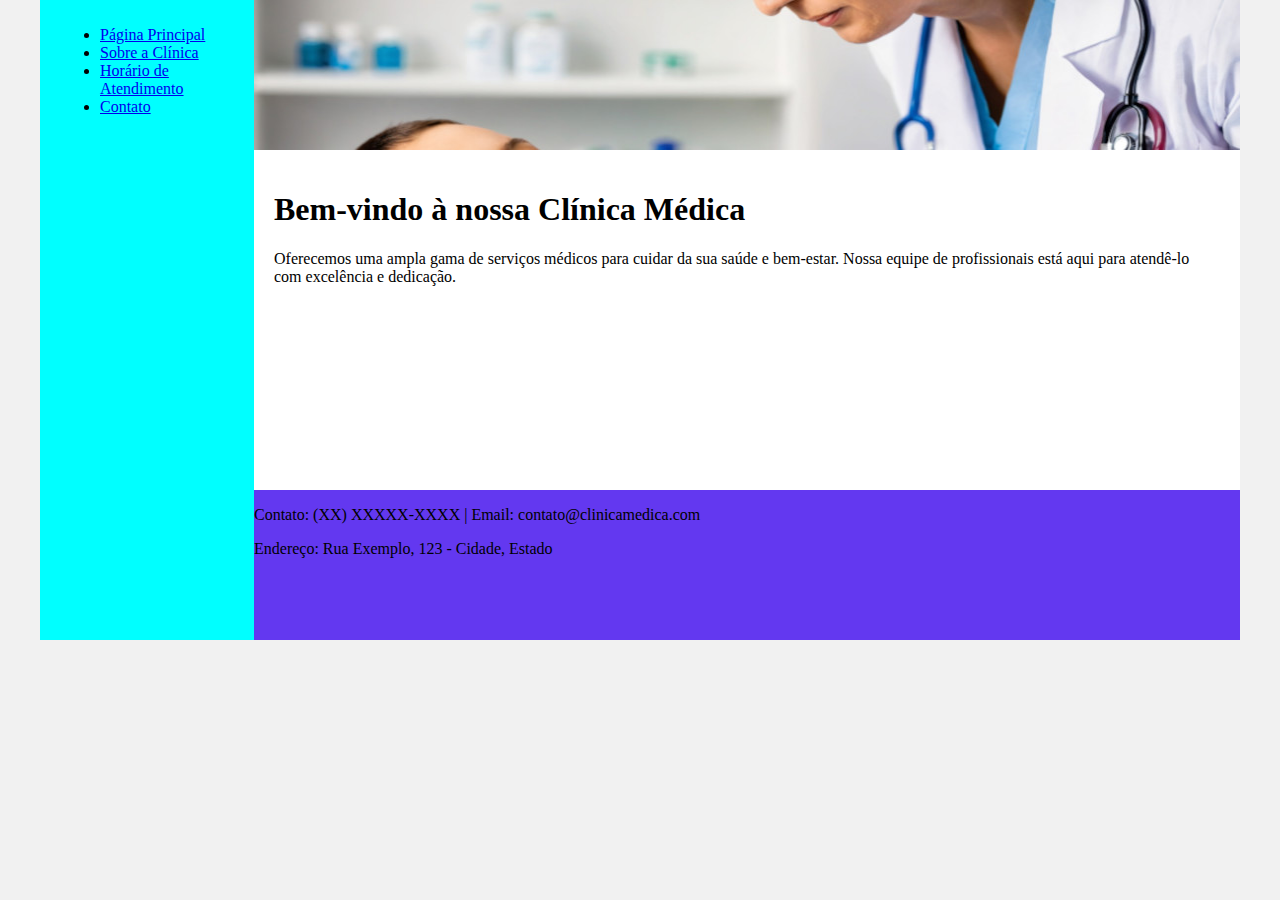
<file: index.html>
<!DOCTYPE html>
<html lang="en">
<head>
    <meta charset="UTF-8">
    <meta http-equiv="X-UA-Compatible" content="IE=edge">
    <meta name="viewport" content="width=device-width, initial-scale=1.0">
    <title>Página Principal - Clínica Médica</title>
    <link rel="stylesheet" href="base.css">
</head>
<body>
    <div class="wrapper">
        <div class="menu">
            <ul>
                <li><a href="index.html">Página Principal</a></li>
                <li><a href="sobre.html">Sobre a Clínica</a></li>
                <li><a href="horario.html">Horário de Atendimento</a></li>
                <li><a href="contato.html">Contato</a></li>
            </ul>
        </div>

        <div class="main">
            <div class="header">
                <img src="assets/images/header_principal.jpg" alt="Header Principal">
            </div>
    
            <div class="content">
                <h1>Bem-vindo à nossa Clínica Médica</h1>
                <p>Oferecemos uma ampla gama de serviços médicos para cuidar da sua saúde e bem-estar. Nossa equipe de profissionais está aqui para atendê-lo com excelência e dedicação.</p>
            </div>
    
            <div class="footer">
                <p>Contato: (XX) XXXXX-XXXX | Email: contato@clinicamedica.com</p>
                <p>Endereço: Rua Exemplo, 123 - Cidade, Estado</p>
            </div>
        </div>
    </div>
</body>
</html>
</file>
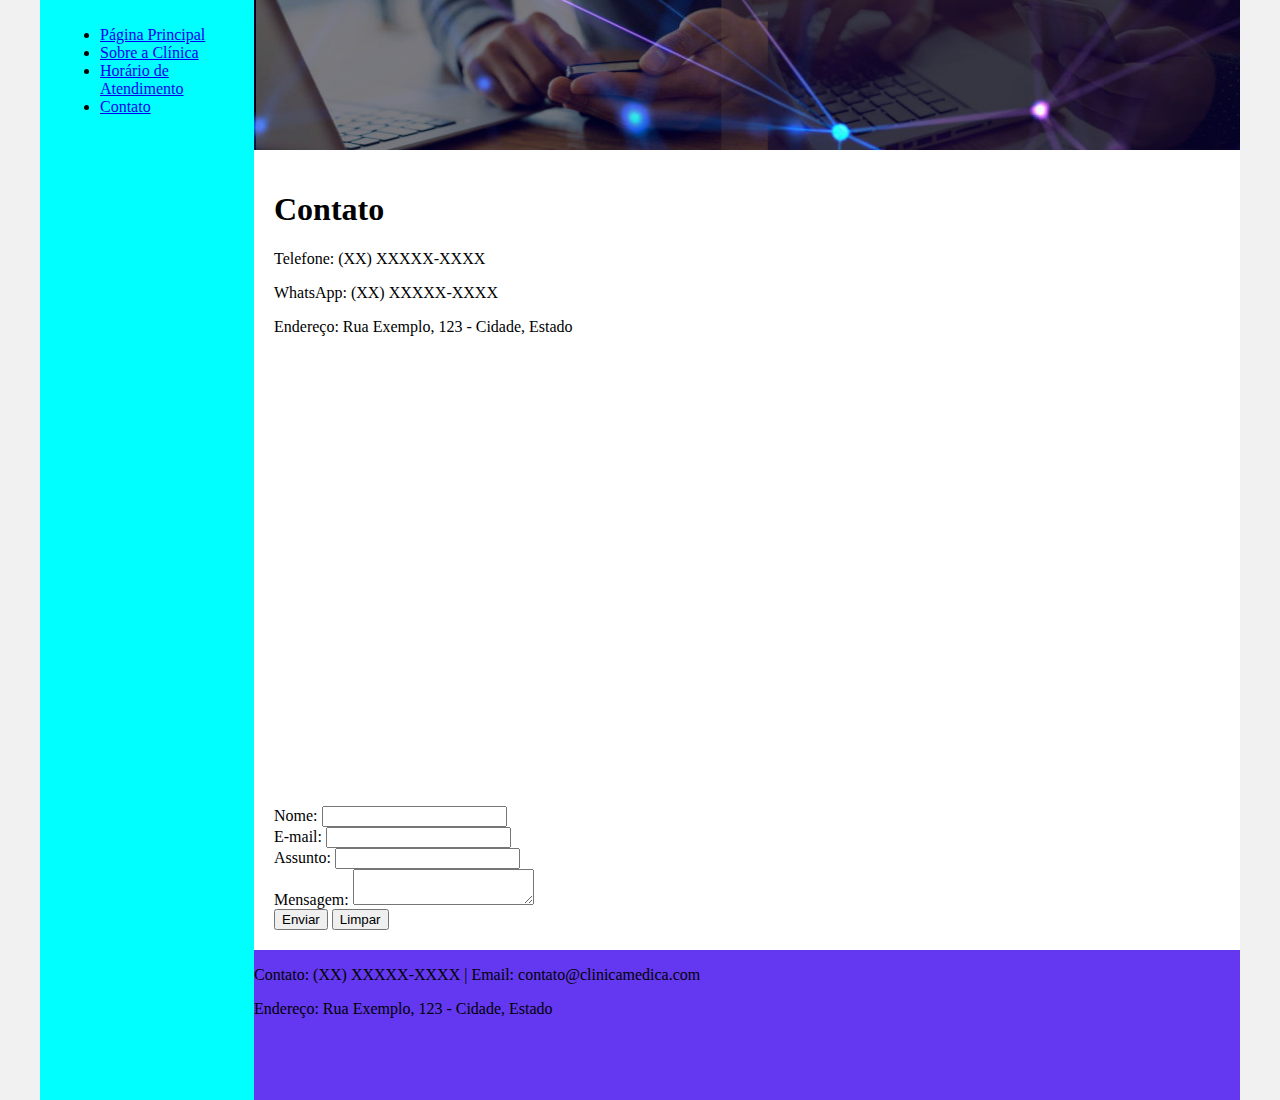
<file: contato.html>
<!DOCTYPE html>
<html lang="en">
<head>
    <meta charset="UTF-8">
    <meta http-equiv="X-UA-Compatible" content="IE=edge">
    <meta name="viewport" content="width=device-width, initial-scale=1.0">
    <title>Contato - Clínica Médica</title>
    <link rel="stylesheet" href="base.css">
</head>
<body>
    <div class="wrapper">
        <div class="menu">
            <ul>
                <li><a href="index.html">Página Principal</a></li>
                <li><a href="sobre.html">Sobre a Clínica</a></li>
                <li><a href="horario.html">Horário de Atendimento</a></li>
                <li><a href="contato.html">Contato</a></li>
            </ul>
        </div>

        <div class="main">
            <div class="header">
                <img src="assets/images/header_contato.jpg" alt="Header Contato">
            </div>
    
            <div class="content">
                <h1>Contato</h1>
                <p>Telefone: (XX) XXXXX-XXXX</p>
                <p>WhatsApp: (XX) XXXXX-XXXX</p>
                <p>Endereço: Rua Exemplo, 123 - Cidade, Estado</p>
                <iframe src="https://www.google.com/maps/embed?pb=!1m18!1m12!1m3!1d3450.1795432113718!2d-51.21369382543147!3d-30.146282436004597!2m3!1f0!2f0!3f0!3m2!1i1024!2i768!4f13.1!3m3!1m2!1s0x9519837b4a49d011%3A0x534e367a5f984583!2sAv.%20Juca%20Batista%2C%201847%20-%20Cavalhada%2C%20Porto%20Alegre%20-%20RS%2C%2091770-210%2C%20Brazil!5e0!3m2!1sen!2sus!4v1722716421683!5m2!1sen!2sus" width="600" height="450" style="border:0;" allowfullscreen="" loading="lazy" referrerpolicy="no-referrer-when-downgrade"></iframe>
                <form>
                    <label for="name">Nome:</label>
                    <input type="text" id="name" name="name"><br>
                    <label for="email">E-mail:</label>
                    <input type="email" id="email" name="email"><br>
                    <label for="subject">Assunto:</label>
                    <input type="text" id="subject" name="subject"><br>
                    <label for="message">Mensagem:</label>
                    <textarea id="message" name="message"></textarea><br>
                    <button type="submit">Enviar</button>
                    <button type="reset">Limpar</button>
                </form>
            </div>
    
            <div class="footer">
                <p>Contato: (XX) XXXXX-XXXX | Email: contato@clinicamedica.com</p>
                <p>Endereço: Rua Exemplo, 123 - Cidade, Estado</p>
            </div>
        </div>
    </div>
</body>
</html>
</file>
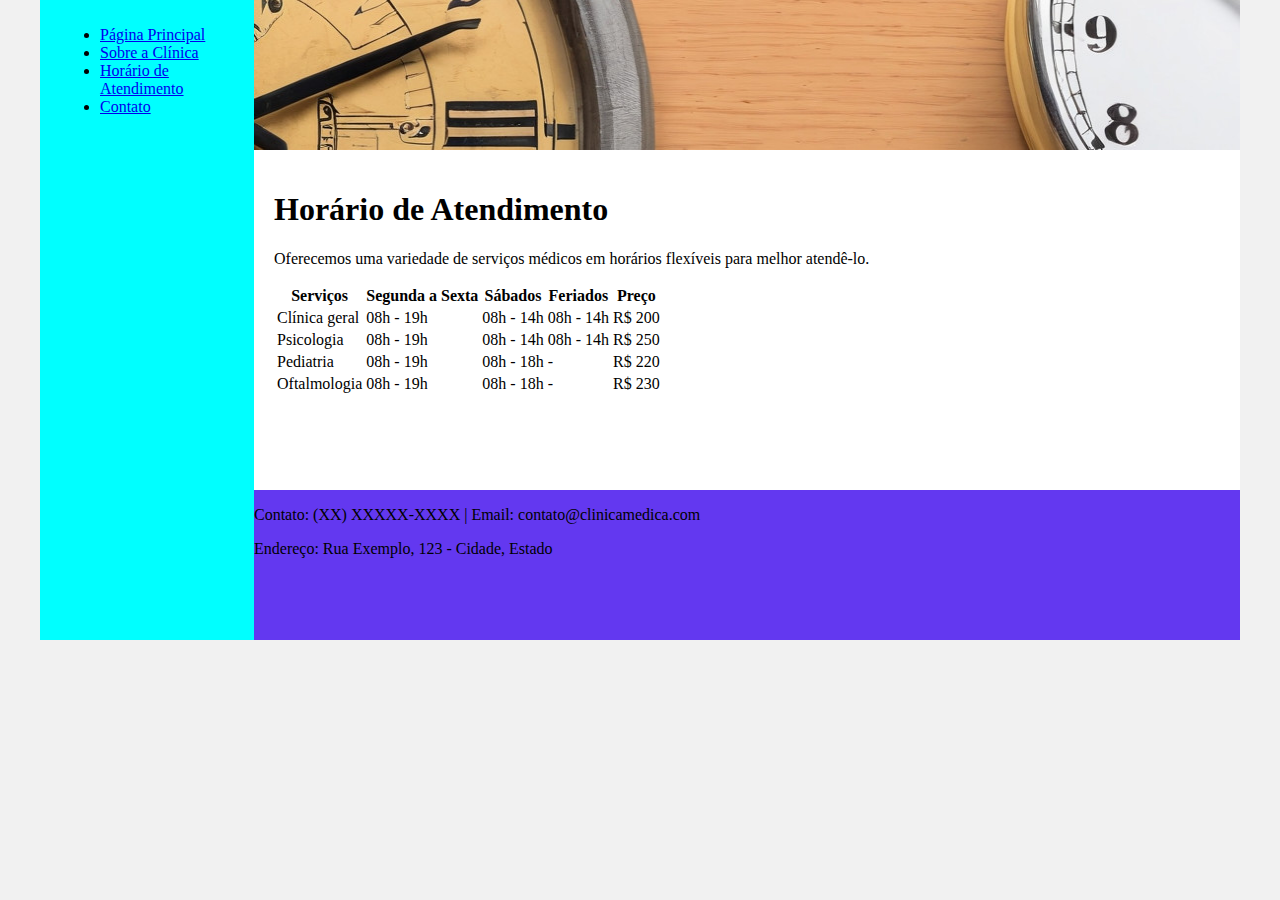
<file: horario.html>
<!DOCTYPE html>
<html lang="en">
<head>
    <meta charset="UTF-8">
    <meta http-equiv="X-UA-Compatible" content="IE=edge">
    <meta name="viewport" content="width=device-width, initial-scale=1.0">
    <title>Horário de Atendimento - Clínica Médica</title>
    <link rel="stylesheet" href="base.css">
</head>
<body>
    <div class="wrapper">
        <div class="menu">
            <ul>
                <li><a href="index.html">Página Principal</a></li>
                <li><a href="sobre.html">Sobre a Clínica</a></li>
                <li><a href="horario.html">Horário de Atendimento</a></li>
                <li><a href="contato.html">Contato</a></li>
            </ul>
        </div>

        <div class="main">
            <div class="header">
                <img src="assets/images/header_horario.jpg" alt="Header Horário de Atendimento">
            </div>
    
            <div class="content">
                <h1>Horário de Atendimento</h1>
                <p>Oferecemos uma variedade de serviços médicos em horários flexíveis para melhor atendê-lo.</p>
                <table>
                    <tr>
                        <th>Serviços</th>
                        <th>Segunda a Sexta</th>
                        <th>Sábados</th>
                        <th>Feriados</th>
                        <th>Preço</th>
                    </tr>
                    <tr>
                        <td>Clínica geral</td>
                        <td>08h - 19h</td>
                        <td>08h - 14h</td>
                        <td>08h - 14h</td>
                        <td>R$ 200</td>
                    </tr>
                    <tr>
                        <td>Psicologia</td>
                        <td>08h - 19h</td>
                        <td>08h - 14h</td>
                        <td>08h - 14h</td>
                        <td>R$ 250</td>
                    </tr>
                    <tr>
                        <td>Pediatria</td>
                        <td>08h - 19h</td>
                        <td>08h - 18h</td>
                        <td>-</td>
                        <td>R$ 220</td>
                    </tr>
                    <tr>
                        <td>Oftalmologia</td>
                        <td>08h - 19h</td>
                        <td>08h - 18h</td>
                        <td>-</td>
                        <td>R$ 230</td>
                    </tr>
                </table>
            </div>
    
            <div class="footer">
                <p>Contato: (XX) XXXXX-XXXX | Email: contato@clinicamedica.com</p>
                <p>Endereço: Rua Exemplo, 123 - Cidade, Estado</p>
            </div>
        </div>
    </div>
</body>
</html>
</file>
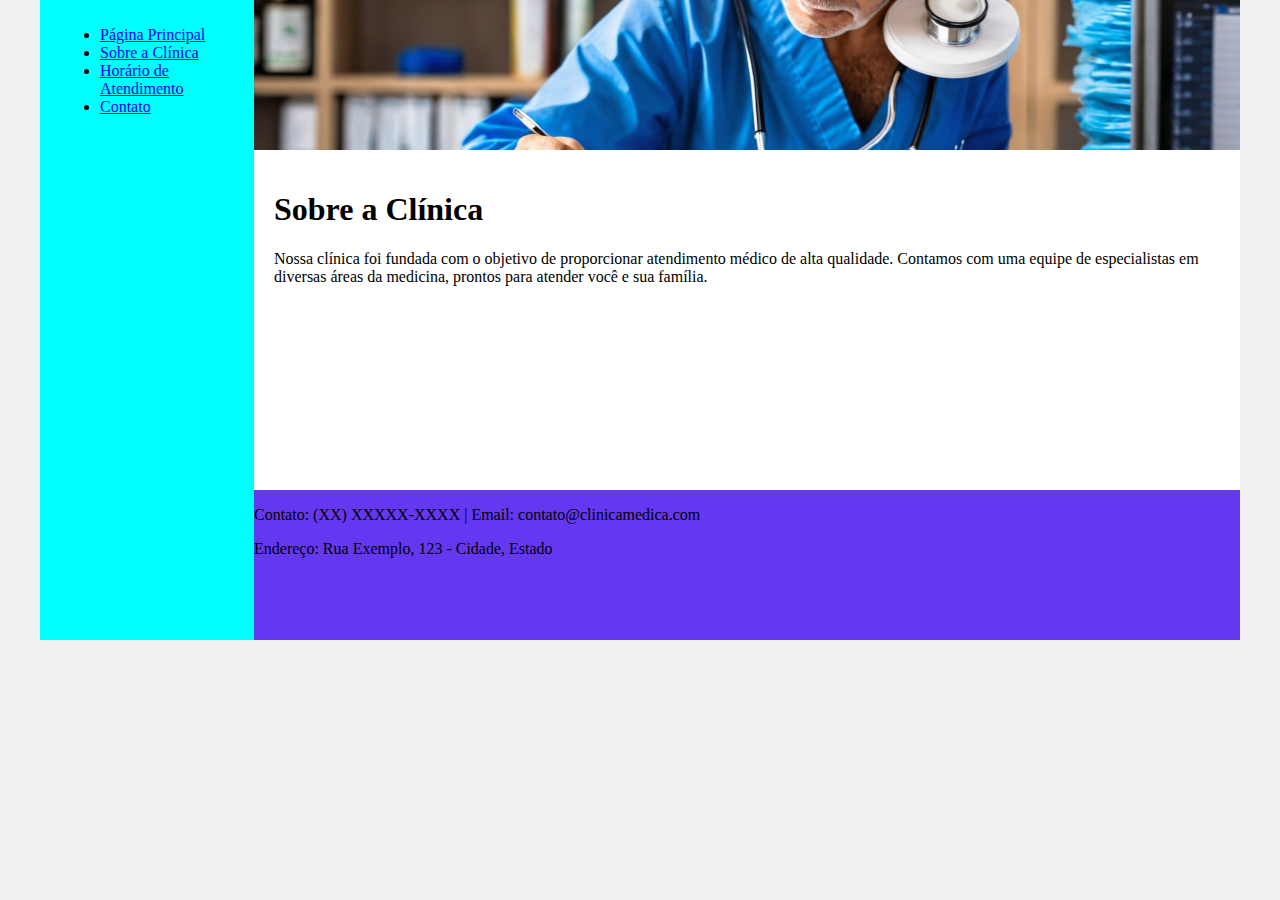
<file: sobre.html>
<!DOCTYPE html>
<html lang="en">
<head>
    <meta charset="UTF-8">
    <meta http-equiv="X-UA-Compatible" content="IE=edge">
    <meta name="viewport" content="width=device-width, initial-scale=1.0">
    <title>Sobre a Clínica - Clínica Médica</title>
    <link rel="stylesheet" href="base.css">
</head>
<body>
    <div class="wrapper">
        <div class="menu">
            <ul>
                <li><a href="index.html">Página Principal</a></li>
                <li><a href="sobre.html">Sobre a Clínica</a></li>
                <li><a href="horario.html">Horário de Atendimento</a></li>
                <li><a href="contato.html">Contato</a></li>
            </ul>
        </div>

        <div class="main">
            <div class="header">
                <img src="assets/images/header_sobre.jpg" alt="Header Sobre a Clínica">
            </div>
    
            <div class="content">
                <h1>Sobre a Clínica</h1>
                <p>Nossa clínica foi fundada com o objetivo de proporcionar atendimento médico de alta qualidade. Contamos com uma equipe de especialistas em diversas áreas da medicina, prontos para atender você e sua família.</p>
            </div>
    
            <div class="footer">
                <p>Contato: (XX) XXXXX-XXXX | Email: contato@clinicamedica.com</p>
                <p>Endereço: Rua Exemplo, 123 - Cidade, Estado</p>
            </div>
        </div>
    </div>
</body>
</html>
</file>
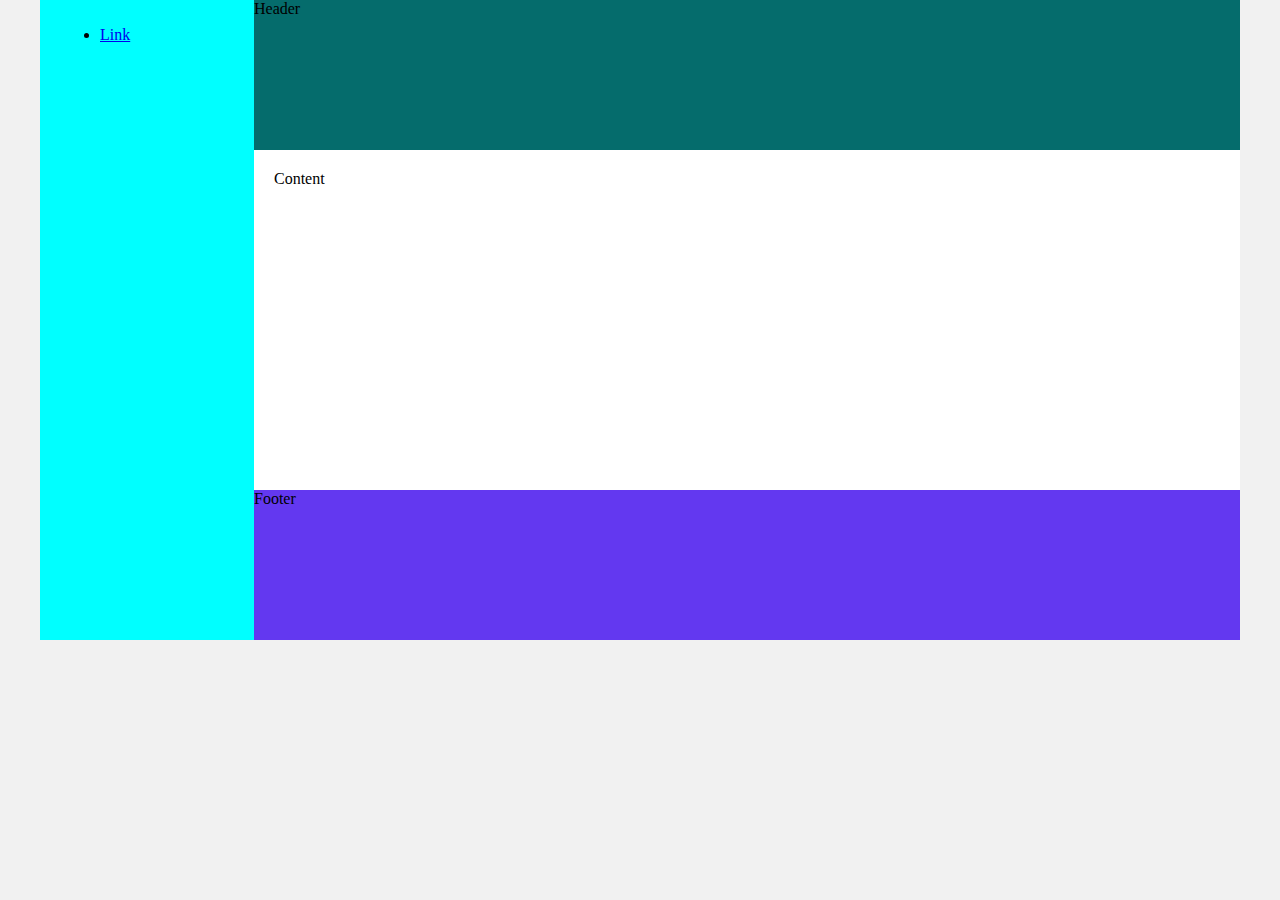
<file: template.html>
<!DOCTYPE html>
<html lang="en">
<head>
    <meta charset="UTF-8">
    <meta http-equiv="X-UA-Compatible" content="IE=edge">
    <meta name="viewport" content="width=device-width, initial-scale=1.0">
    <title>Template - Utilizar como modelo</title>
    <link rel="stylesheet" href="base.css">
</head>
<body>
    <div class="wrapper">
        <div class="menu">
            <!-- Aqui vai o seu menu -->
            <ul>
                <li><a href="#">Link</a></li>
            </ul>
        </div>

        <div class="main">
            <div class="header">
                Header
                <!-- Aqui vai o seu header -->
            </div>
    
            <div class="content">
                Content
                <!-- Aqui vai o seu conteúdo -->
            </div>
    
            <div class="footer">
                Footer
                <!-- Aqui vai o seu rodapé -->
            </div>
        </div>
    </div>
</body>
</html>
</file>
<file: base.css>
html, body {
    margin: 0;
}
body {
    background-color: #f1f1f1;
    display: flex;
    justify-content: center;
}

img {
    width: 100%;
    height: auto;
    border: none;
}

.wrapper {
    width: 1200px;
    display: flex;
    margin: 0 auto;
    background-color: aquamarine;
}
.main {
    display: flex;
    flex-flow: column;
    width: 85%;
}
.menu {
    width: 15%;
    background-color: aqua;
    padding: 10px 20px 0px;
}
.header {
    background-color: rgb(5, 108, 108);
    min-height: 150px;
    height: 150px;
    display: flex;
}
.content {
    background-color: white;
    min-height: 300px;
    padding: 20px;
}
.footer {
    background-color: rgb(99, 56, 240);
    min-height: 150px;
}
</file>
